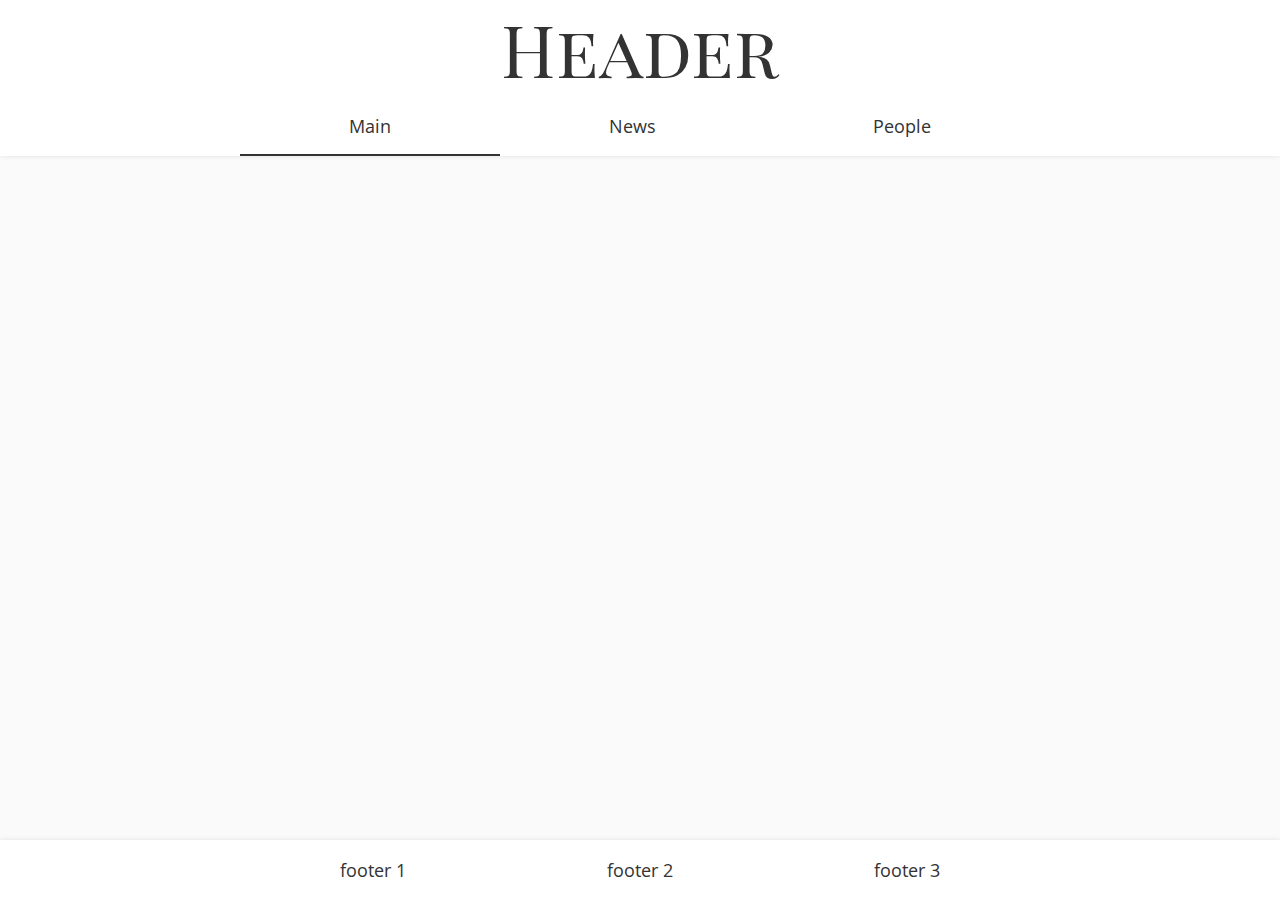
<file: index.html>
<!DOCTYPE html><html lang="en"><head>
  <meta charset="utf-8">
  <title>Contentful</title>
  <base href="/">
  <meta name="viewport" content="width=device-width, initial-scale=1">
  <link rel="icon" type="image/x-icon" href="favicon.ico">
<style>@import"https://fonts.googleapis.com/css?family=Open+Sans|Playfair+Display+SC";*{margin:0;padding:0;box-sizing:border-box}body{font:18px Open Sans,sans-serif;background:#fafafa;color:#333;height:100vh}</style><style>@import"https://fonts.googleapis.com/css?family=Open+Sans|Playfair+Display+SC";*{margin:0;padding:0;box-sizing:border-box}a{text-decoration:none;color:inherit}body{font:18px Open Sans,sans-serif;background:#fafafa;color:#333;height:100vh}</style><link rel="stylesheet" href="styles.53bc1cdcf5e67801.css" media="print" onload="this.media='all'"><noscript><link rel="stylesheet" href="styles.53bc1cdcf5e67801.css"></noscript><style ng-transition="serverApp">[_nghost-sc19]{height:100%;display:flex;flex-direction:column}.content[_ngcontent-sc19]{flex:1;width:100%;max-width:800px;margin-left:auto;margin-right:auto}</style><style ng-transition="serverApp">header[_ngcontent-sc17]{background:white;box-shadow:0 0 5px #0000001a}h1[_ngcontent-sc17]{font: 4em Playfair Display SC,serif;text-align:center}nav[_ngcontent-sc17]{max-width:800px;margin:auto;display:flex;flex-wrap:wrap}nav[_ngcontent-sc17]   a[_ngcontent-sc17]{flex-grow:1;text-align:center;padding:1em;position:relative}nav[_ngcontent-sc17]   a[_ngcontent-sc17]:after{content:"";position:absolute;bottom:0;left:0;right:0;height:2px;transform:scaleX(0);background:#333;transition:.7s transform cubic-bezier(.06,.9,.28,1)}nav[_ngcontent-sc17]   a[_ngcontent-sc17]:hover:after{transform:scaleX(1)}nav[_ngcontent-sc17]   a.active-link[_ngcontent-sc17]:after{transform:scaleX(1)}</style><style ng-transition="serverApp">footer[_ngcontent-sc18]{background:white;box-shadow:0 0 5px #0000001a}nav[_ngcontent-sc18]{max-width:800px;margin:auto;display:flex;flex-wrap:wrap}nav[_ngcontent-sc18]   p[_ngcontent-sc18]{flex-grow:1;text-align:center;padding:1em;position:relative}</style><meta name="description" content="Contentful with Angular Universal"><meta name="robots" content="index,follow"><meta name="author" content="mo"><meta name="rating" content="safe for kids"><meta http-equiv="content-language" content="en-us"><style ng-transition="serverApp">.news-item[_ngcontent-sc16]{padding:24px 36px;margin:24px 36px;background:white;box-shadow:0 0 5px #0000001a;text-align:center}.title[_ngcontent-sc16]{font: 2em Playfair Display SC,serif;margin-bottom:24px}</style></head>
<body>
  <app-root _nghost-sc19="" ng-version="14.1.0"><app-header _ngcontent-sc19="" _nghost-sc17=""><header _ngcontent-sc17=""><h1 _ngcontent-sc17="">Header</h1><nav _ngcontent-sc17=""><a _ngcontent-sc17="" routerlinkactive="active-link" href="/" class="active-link">Main</a><a _ngcontent-sc17="" routerlinkactive="active-link" href="/news">News</a><a _ngcontent-sc17="" routerlinkactive="active-link" href="/people">People</a></nav></header></app-header><main _ngcontent-sc19="" class="content"><router-outlet _ngcontent-sc19=""></router-outlet><app-main _nghost-sc16=""><section _ngcontent-sc16=""><div _ngcontent-sc16="" class="news-item"><p _ngcontent-sc16="" class="title"> doggg </p><p _ngcontent-sc16=""> Lorem ipsum dolor sit amet, consectetur adipiscing elit. Sed commodo mi malesuada malesuada porta. Donec erat libero, egestas a purus at, pretium maximus felis. Nulla a metus vel felis ornare ultrices ac et augue. Interdum et malesuada fames ac ante ipsum primis in faucibus. In fermentum, velit non rutrum eleifend, felis tortor efficitur metus, vitae facilisis sem metus eget dui. Sed porttitor augue leo, ac molestie elit rhoncus ut. Maecenas nec nisl scelerisque velit blandit tristique eu eu nulla. Phasellus mollis fermentum velit nec consectetur.

Duis rutrum lacus tincidunt arcu feugiat, eu iaculis purus eleifend. Aliquam euismod pretium nisi nec pulvinar. Ut eget consectetur diam, eu mattis massa. Pellentesque habitant morbi tristique senectus et netus et malesuada fames ac turpis egestas. Fusce feugiat elit eget sapien pulvinar dapibus nec vitae elit. Vivamus dapibus fermentum risus a sollicitudin. Phasellus malesuada dolor vel nisi lacinia, id cursus magna porta. Curabitur ac velit pretium libero molestie efficitur sit amet in neque. Sed placerat urna in justo rutrum tempor. Sed sit amet nibh dolor. Phasellus vitae lacus a neque interdum laoreet consectetur vitae nisi. Nam volutpat dignissim nisi, a tristique enim ultrices nec. Curabitur lorem urna, venenatis sit amet viverra posuere, faucibus at sapien. In ut lectus erat. Pellentesque habitant morbi tristique senectus et netus et malesuada fames ac turpis egestas. </p></div><div _ngcontent-sc16="" class="news-item"><p _ngcontent-sc16="" class="title">  </p><p _ngcontent-sc16="">  </p></div><div _ngcontent-sc16="" class="news-item"><p _ngcontent-sc16="" class="title"> person 1 </p><p _ngcontent-sc16=""> d. 31eqw dx qwsd 123 12edasd 123213 </p></div><div _ngcontent-sc16="" class="news-item"><p _ngcontent-sc16="" class="title"> test 3 </p><p _ngcontent-sc16=""> 1231 23e dsad 1231 </p></div><div _ngcontent-sc16="" class="news-item"><p _ngcontent-sc16="" class="title"> test 2 </p><p _ngcontent-sc16="">  e 1231 2das x 212 31  </p></div><div _ngcontent-sc16="" class="news-item"><p _ngcontent-sc16="" class="title"> test1 </p><p _ngcontent-sc16=""> d asdqweqweqwe q dae qwe </p></div><!----></section></app-main><!----></main><app-footer _ngcontent-sc19="" _nghost-sc18=""><footer _ngcontent-sc18=""><nav _ngcontent-sc18=""><p _ngcontent-sc18="">footer 1</p><p _ngcontent-sc18="">footer 2</p><p _ngcontent-sc18="">footer 3</p><!----></nav></footer></app-footer></app-root>
<script src="runtime.536733f83c916464.js" type="module"></script><script src="polyfills.8cd6a28319008ded.js" type="module"></script><script src="main.a010426d762c0620.js" type="module"></script>


</body><!-- This page was prerendered with Angular Universal --></html>
</file>
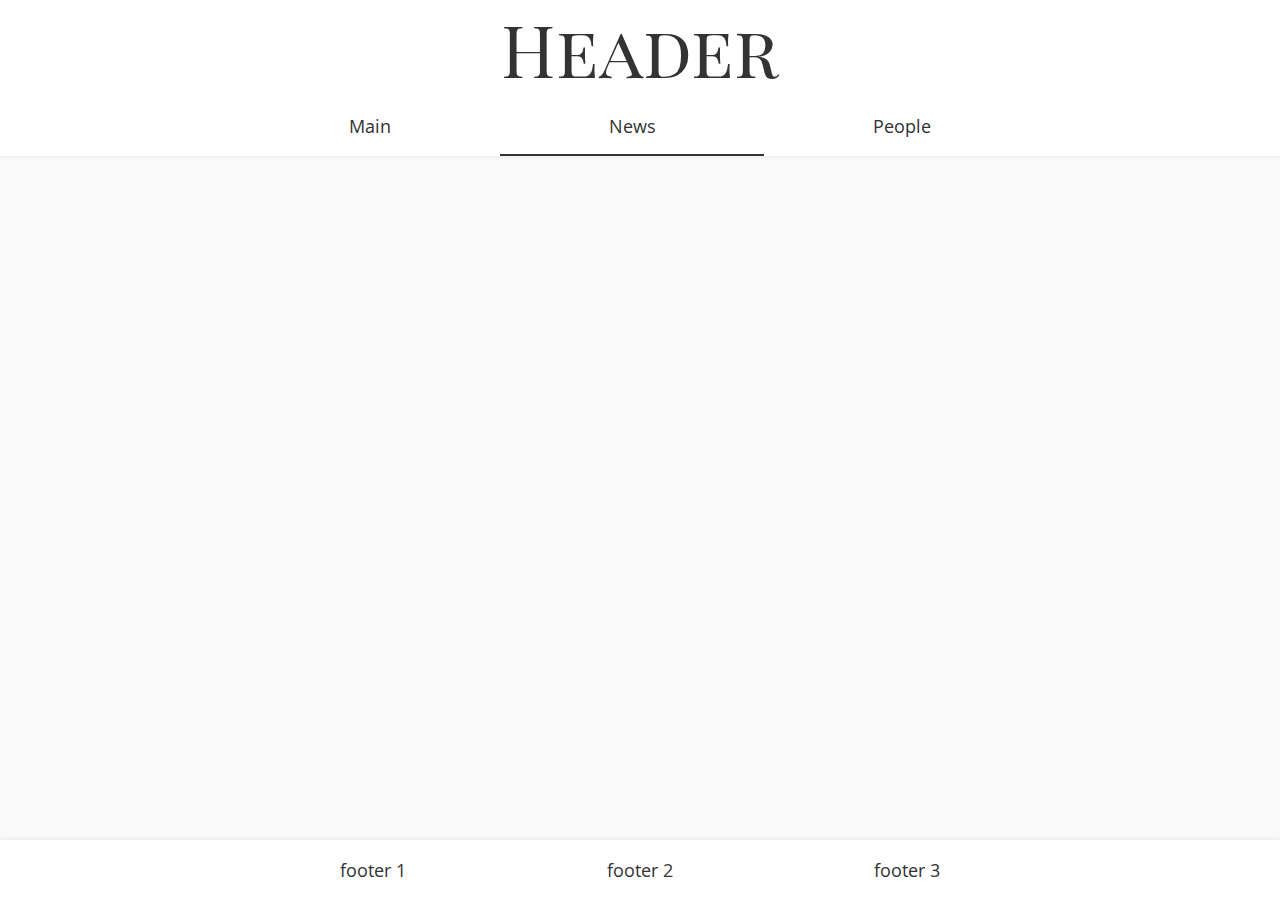
<file: news/index.html>
<!DOCTYPE html><html lang="en"><head>
  <meta charset="utf-8">
  <title>Contentful</title>
  <base href="/">
  <meta name="viewport" content="width=device-width, initial-scale=1">
  <link rel="icon" type="image/x-icon" href="favicon.ico">
<style>@import"https://fonts.googleapis.com/css?family=Open+Sans|Playfair+Display+SC";*{margin:0;padding:0;box-sizing:border-box}body{font:18px Open Sans,sans-serif;background:#fafafa;color:#333;height:100vh}</style><style>@import"https://fonts.googleapis.com/css?family=Open+Sans|Playfair+Display+SC";*{margin:0;padding:0;box-sizing:border-box}a{text-decoration:none;color:inherit}body{font:18px Open Sans,sans-serif;background:#fafafa;color:#333;height:100vh}</style><link rel="stylesheet" href="styles.53bc1cdcf5e67801.css" media="print" onload="this.media='all'"><noscript><link rel="stylesheet" href="styles.53bc1cdcf5e67801.css"></noscript><style ng-transition="serverApp">[_nghost-sc19]{height:100%;display:flex;flex-direction:column}.content[_ngcontent-sc19]{flex:1;width:100%;max-width:800px;margin-left:auto;margin-right:auto}</style><style ng-transition="serverApp">header[_ngcontent-sc17]{background:white;box-shadow:0 0 5px #0000001a}h1[_ngcontent-sc17]{font: 4em Playfair Display SC,serif;text-align:center}nav[_ngcontent-sc17]{max-width:800px;margin:auto;display:flex;flex-wrap:wrap}nav[_ngcontent-sc17]   a[_ngcontent-sc17]{flex-grow:1;text-align:center;padding:1em;position:relative}nav[_ngcontent-sc17]   a[_ngcontent-sc17]:after{content:"";position:absolute;bottom:0;left:0;right:0;height:2px;transform:scaleX(0);background:#333;transition:.7s transform cubic-bezier(.06,.9,.28,1)}nav[_ngcontent-sc17]   a[_ngcontent-sc17]:hover:after{transform:scaleX(1)}nav[_ngcontent-sc17]   a.active-link[_ngcontent-sc17]:after{transform:scaleX(1)}</style><style ng-transition="serverApp">footer[_ngcontent-sc18]{background:white;box-shadow:0 0 5px #0000001a}nav[_ngcontent-sc18]{max-width:800px;margin:auto;display:flex;flex-wrap:wrap}nav[_ngcontent-sc18]   p[_ngcontent-sc18]{flex-grow:1;text-align:center;padding:1em;position:relative}</style><meta name="description" content="Contentful with Angular Universal"><meta name="robots" content="index,follow"><meta name="author" content="mo"><meta name="rating" content="safe for kids"><meta http-equiv="content-language" content="en-us"><style ng-transition="serverApp">.news-item[_ngcontent-sc20]{display:block;padding:24px 36px;margin:24px 36px;background:white;box-shadow:0 0 5px #0000001a;text-align:center}.title[_ngcontent-sc20]{font: 2em Playfair Display SC,serif;margin-bottom:24px}</style></head>
<body>
  <app-root _nghost-sc19="" ng-version="14.1.0"><app-header _ngcontent-sc19="" _nghost-sc17=""><header _ngcontent-sc17=""><h1 _ngcontent-sc17="">Header</h1><nav _ngcontent-sc17=""><a _ngcontent-sc17="" routerlinkactive="active-link" href="/">Main</a><a _ngcontent-sc17="" routerlinkactive="active-link" href="/news" class="active-link">News</a><a _ngcontent-sc17="" routerlinkactive="active-link" href="/people">People</a></nav></header></app-header><main _ngcontent-sc19="" class="content"><router-outlet _ngcontent-sc19=""></router-outlet><app-news-list _nghost-sc20=""><section _ngcontent-sc20=""><a _ngcontent-sc20="" class="news-item" href="/news/OWXTnL6fGxwbCUjNcSYHa"><p _ngcontent-sc20="" class="title"> test 3 </p><p _ngcontent-sc20=""> 1231 23e dsad 1231 </p></a><a _ngcontent-sc20="" class="news-item" href="/news/2a34p3TQI4Ey2UwzN4y9Mk"><p _ngcontent-sc20="" class="title"> test 2 </p><p _ngcontent-sc20="">  e 1231 2das x 212 31  </p></a><a _ngcontent-sc20="" class="news-item" href="/news/ybQAEOEOXdJ7hgoin7DQd"><p _ngcontent-sc20="" class="title"> test1 </p><p _ngcontent-sc20=""> d asdqweqweqwe q dae qwe </p></a><!----></section></app-news-list><!----></main><app-footer _ngcontent-sc19="" _nghost-sc18=""><footer _ngcontent-sc18=""><nav _ngcontent-sc18=""><p _ngcontent-sc18="">footer 1</p><p _ngcontent-sc18="">footer 2</p><p _ngcontent-sc18="">footer 3</p><!----></nav></footer></app-footer></app-root>
<script src="runtime.536733f83c916464.js" type="module"></script><script src="polyfills.8cd6a28319008ded.js" type="module"></script><script src="main.a010426d762c0620.js" type="module"></script>


</body><!-- This page was prerendered with Angular Universal --></html>
</file>
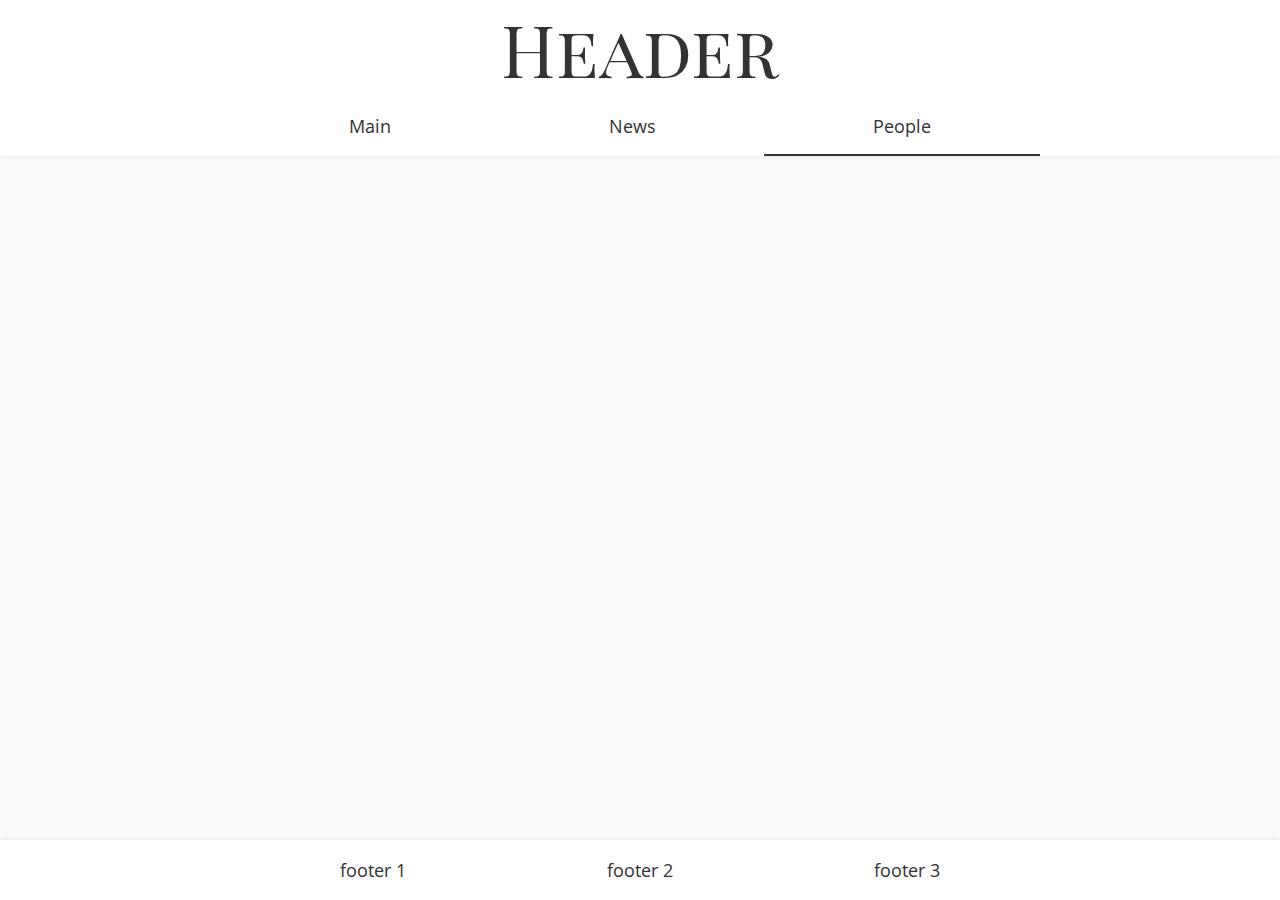
<file: people/index.html>
<!DOCTYPE html><html lang="en"><head>
  <meta charset="utf-8">
  <title>Contentful</title>
  <base href="/">
  <meta name="viewport" content="width=device-width, initial-scale=1">
  <link rel="icon" type="image/x-icon" href="favicon.ico">
<style>@import"https://fonts.googleapis.com/css?family=Open+Sans|Playfair+Display+SC";*{margin:0;padding:0;box-sizing:border-box}body{font:18px Open Sans,sans-serif;background:#fafafa;color:#333;height:100vh}</style><style>@import"https://fonts.googleapis.com/css?family=Open+Sans|Playfair+Display+SC";*{margin:0;padding:0;box-sizing:border-box}a{text-decoration:none;color:inherit}body{font:18px Open Sans,sans-serif;background:#fafafa;color:#333;height:100vh}</style><link rel="stylesheet" href="styles.53bc1cdcf5e67801.css" media="print" onload="this.media='all'"><noscript><link rel="stylesheet" href="styles.53bc1cdcf5e67801.css"></noscript><style ng-transition="serverApp">[_nghost-sc19]{height:100%;display:flex;flex-direction:column}.content[_ngcontent-sc19]{flex:1;width:100%;max-width:800px;margin-left:auto;margin-right:auto}</style><style ng-transition="serverApp">header[_ngcontent-sc17]{background:white;box-shadow:0 0 5px #0000001a}h1[_ngcontent-sc17]{font: 4em Playfair Display SC,serif;text-align:center}nav[_ngcontent-sc17]{max-width:800px;margin:auto;display:flex;flex-wrap:wrap}nav[_ngcontent-sc17]   a[_ngcontent-sc17]{flex-grow:1;text-align:center;padding:1em;position:relative}nav[_ngcontent-sc17]   a[_ngcontent-sc17]:after{content:"";position:absolute;bottom:0;left:0;right:0;height:2px;transform:scaleX(0);background:#333;transition:.7s transform cubic-bezier(.06,.9,.28,1)}nav[_ngcontent-sc17]   a[_ngcontent-sc17]:hover:after{transform:scaleX(1)}nav[_ngcontent-sc17]   a.active-link[_ngcontent-sc17]:after{transform:scaleX(1)}</style><style ng-transition="serverApp">footer[_ngcontent-sc18]{background:white;box-shadow:0 0 5px #0000001a}nav[_ngcontent-sc18]{max-width:800px;margin:auto;display:flex;flex-wrap:wrap}nav[_ngcontent-sc18]   p[_ngcontent-sc18]{flex-grow:1;text-align:center;padding:1em;position:relative}</style><meta name="description" content="Contentful with Angular Universal"><meta name="robots" content="index,follow"><meta name="author" content="mo"><meta name="rating" content="safe for kids"><meta http-equiv="content-language" content="en-us"><style ng-transition="serverApp">.people-item[_ngcontent-sc20]{display:block;padding:24px 36px;margin:24px 36px;background:white;box-shadow:0 0 5px #0000001a;text-align:center}.title[_ngcontent-sc20]{font: 2em Playfair Display SC,serif;margin-bottom:24px}</style></head>
<body>
  <app-root _nghost-sc19="" ng-version="14.1.0"><app-header _ngcontent-sc19="" _nghost-sc17=""><header _ngcontent-sc17=""><h1 _ngcontent-sc17="">Header</h1><nav _ngcontent-sc17=""><a _ngcontent-sc17="" routerlinkactive="active-link" href="/">Main</a><a _ngcontent-sc17="" routerlinkactive="active-link" href="/news">News</a><a _ngcontent-sc17="" routerlinkactive="active-link" href="/people" class="active-link">People</a></nav></header></app-header><main _ngcontent-sc19="" class="content"><router-outlet _ngcontent-sc19=""></router-outlet><app-people-list _nghost-sc20=""><section _ngcontent-sc20=""><a _ngcontent-sc20="" class="people-item" href="/people/1WZxOTUt5wP7hT76C2tbkP"><p _ngcontent-sc20="" class="title"> doggg </p><p _ngcontent-sc20=""> Lorem ipsum dolor sit amet, consectetur adipiscing elit. Sed commodo mi malesuada malesuada porta. Donec erat libero, egestas a purus at, pretium maximus felis. Nulla a metus vel felis ornare ultrices ac et augue. Interdum et malesuada fames ac ante ipsum primis in faucibus. In fermentum, velit non rutrum eleifend, felis tortor efficitur metus, vitae facilisis sem metus eget dui. Sed porttitor augue leo, ac molestie elit rhoncus ut. Maecenas nec nisl scelerisque velit blandit tristique eu eu nulla. Phasellus mollis fermentum velit nec consectetur.

Duis rutrum lacus tincidunt arcu feugiat, eu iaculis purus eleifend. Aliquam euismod pretium nisi nec pulvinar. Ut eget consectetur diam, eu mattis massa. Pellentesque habitant morbi tristique senectus et netus et malesuada fames ac turpis egestas. Fusce feugiat elit eget sapien pulvinar dapibus nec vitae elit. Vivamus dapibus fermentum risus a sollicitudin. Phasellus malesuada dolor vel nisi lacinia, id cursus magna porta. Curabitur ac velit pretium libero molestie efficitur sit amet in neque. Sed placerat urna in justo rutrum tempor. Sed sit amet nibh dolor. Phasellus vitae lacus a neque interdum laoreet consectetur vitae nisi. Nam volutpat dignissim nisi, a tristique enim ultrices nec. Curabitur lorem urna, venenatis sit amet viverra posuere, faucibus at sapien. In ut lectus erat. Pellentesque habitant morbi tristique senectus et netus et malesuada fames ac turpis egestas. </p></a><a _ngcontent-sc20="" class="people-item" href="/people/cfAUQVoL7m5mEFY3iGM4P"><p _ngcontent-sc20="" class="title"> person 1 </p><p _ngcontent-sc20=""> d. 31eqw dx qwsd 123 12edasd 123213 </p></a><!----></section></app-people-list><!----></main><app-footer _ngcontent-sc19="" _nghost-sc18=""><footer _ngcontent-sc18=""><nav _ngcontent-sc18=""><p _ngcontent-sc18="">footer 1</p><p _ngcontent-sc18="">footer 2</p><p _ngcontent-sc18="">footer 3</p><!----></nav></footer></app-footer></app-root>
<script src="runtime.536733f83c916464.js" type="module"></script><script src="polyfills.8cd6a28319008ded.js" type="module"></script><script src="main.a010426d762c0620.js" type="module"></script>


</body><!-- This page was prerendered with Angular Universal --></html>
</file>
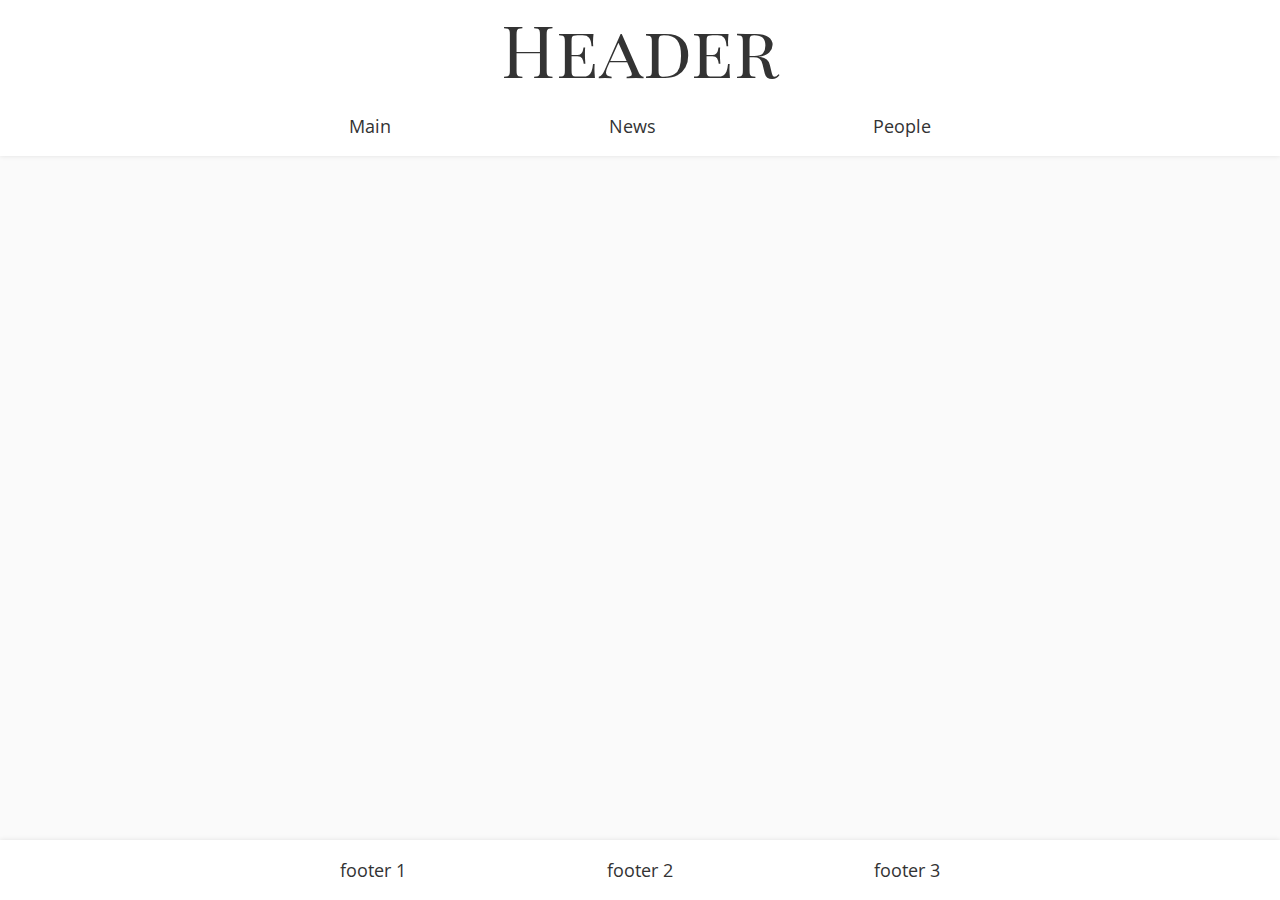
<file: people/1WZxOTUt5wP7hT76C2tbkP/index.html>
<!DOCTYPE html><html lang="en"><head>
  <meta charset="utf-8">
  <title>doggg</title>
  <base href="/">
  <meta name="viewport" content="width=device-width, initial-scale=1">
  <link rel="icon" type="image/x-icon" href="favicon.ico">
<style>@import"https://fonts.googleapis.com/css?family=Open+Sans|Playfair+Display+SC";*{margin:0;padding:0;box-sizing:border-box}body{font:18px Open Sans,sans-serif;background:#fafafa;color:#333;height:100vh}</style><style>@import"https://fonts.googleapis.com/css?family=Open+Sans|Playfair+Display+SC";*{margin:0;padding:0;box-sizing:border-box}a{text-decoration:none;color:inherit}body{font:18px Open Sans,sans-serif;background:#fafafa;color:#333;height:100vh}</style><link rel="stylesheet" href="styles.53bc1cdcf5e67801.css" media="print" onload="this.media='all'"><noscript><link rel="stylesheet" href="styles.53bc1cdcf5e67801.css"></noscript><style ng-transition="serverApp">[_nghost-sc19]{height:100%;display:flex;flex-direction:column}.content[_ngcontent-sc19]{flex:1;width:100%;max-width:800px;margin-left:auto;margin-right:auto}</style><style ng-transition="serverApp">header[_ngcontent-sc17]{background:white;box-shadow:0 0 5px #0000001a}h1[_ngcontent-sc17]{font: 4em Playfair Display SC,serif;text-align:center}nav[_ngcontent-sc17]{max-width:800px;margin:auto;display:flex;flex-wrap:wrap}nav[_ngcontent-sc17]   a[_ngcontent-sc17]{flex-grow:1;text-align:center;padding:1em;position:relative}nav[_ngcontent-sc17]   a[_ngcontent-sc17]:after{content:"";position:absolute;bottom:0;left:0;right:0;height:2px;transform:scaleX(0);background:#333;transition:.7s transform cubic-bezier(.06,.9,.28,1)}nav[_ngcontent-sc17]   a[_ngcontent-sc17]:hover:after{transform:scaleX(1)}nav[_ngcontent-sc17]   a.active-link[_ngcontent-sc17]:after{transform:scaleX(1)}</style><style ng-transition="serverApp">footer[_ngcontent-sc18]{background:white;box-shadow:0 0 5px #0000001a}nav[_ngcontent-sc18]{max-width:800px;margin:auto;display:flex;flex-wrap:wrap}nav[_ngcontent-sc18]   p[_ngcontent-sc18]{flex-grow:1;text-align:center;padding:1em;position:relative}</style><meta name="description" content="Lorem ipsum dolor sit amet, consectetur adipiscing elit. Sed commodo mi malesuada malesuada porta. Donec erat libero, egestas a purus at, pretium maximus felis. Nulla a metus vel felis ornare ultrices ac et augue. Interdum et malesuada fames ac ante ipsum primis in faucibus. In fermentum, velit non rutrum eleifend, felis tortor efficitur metus, vitae facilisis sem metus eget dui. Sed porttitor augue leo, ac molestie elit rhoncus ut. Maecenas nec nisl scelerisque velit blandit tristique eu eu nulla. Phasellus mollis fermentum velit nec consectetur.

Duis rutrum lacus tincidunt arcu feugiat, eu iaculis purus eleifend. Aliquam euismod pretium nisi nec pulvinar. Ut eget consectetur diam, eu mattis massa. Pellentesque habitant morbi tristique senectus et netus et malesuada fames ac turpis egestas. Fusce feugiat elit eget sapien pulvinar dapibus nec vitae elit. Vivamus dapibus fermentum risus a sollicitudin. Phasellus malesuada dolor vel nisi lacinia, id cursus magna porta. Curabitur ac velit pretium libero molestie efficitur sit amet in neque. Sed placerat urna in justo rutrum tempor. Sed sit amet nibh dolor. Phasellus vitae lacus a neque interdum laoreet consectetur vitae nisi. Nam volutpat dignissim nisi, a tristique enim ultrices nec. Curabitur lorem urna, venenatis sit amet viverra posuere, faucibus at sapien. In ut lectus erat. Pellentesque habitant morbi tristique senectus et netus et malesuada fames ac turpis egestas."><meta name="robots" content="index,follow"><meta name="author" content="mo"><meta name="rating" content="safe for kids"><meta http-equiv="content-language" content="en-us"><style ng-transition="serverApp">.news-item[_ngcontent-sc23]{padding:24px 36px;margin:24px 36px;background:white;box-shadow:0 0 5px #0000001a;text-align:center}.title[_ngcontent-sc23]{font: 2em Playfair Display SC,serif;margin-bottom:24px}</style><style ng-transition="serverApp">.news-item[_ngcontent-sc22]{padding:24px 36px;margin:24px 36px;background:white;box-shadow:0 0 5px #0000001a;text-align:center}.title[_ngcontent-sc22]{font: 2em Playfair Display SC,serif;margin-bottom:24px}.people-image[_ngcontent-sc22]{object-fit:cover;width:100%}</style><meta name="og:title" content="doggg"><meta name="og:description" content="Lorem ipsum dolor sit amet, consectetur adipiscing elit. Sed commodo mi malesuada malesuada porta. Donec erat libero, egestas a purus at, pretium maximus felis. Nulla a metus vel felis ornare ultrices ac et augue. Interdum et malesuada fames ac ante ipsum primis in faucibus. In fermentum, velit non rutrum eleifend, felis tortor efficitur metus, vitae facilisis sem metus eget dui. Sed porttitor augue leo, ac molestie elit rhoncus ut. Maecenas nec nisl scelerisque velit blandit tristique eu eu nulla. Phasellus mollis fermentum velit nec consectetur.

Duis rutrum lacus tincidunt arcu feugiat, eu iaculis purus eleifend. Aliquam euismod pretium nisi nec pulvinar. Ut eget consectetur diam, eu mattis massa. Pellentesque habitant morbi tristique senectus et netus et malesuada fames ac turpis egestas. Fusce feugiat elit eget sapien pulvinar dapibus nec vitae elit. Vivamus dapibus fermentum risus a sollicitudin. Phasellus malesuada dolor vel nisi lacinia, id cursus magna porta. Curabitur ac velit pretium libero molestie efficitur sit amet in neque. Sed placerat urna in justo rutrum tempor. Sed sit amet nibh dolor. Phasellus vitae lacus a neque interdum laoreet consectetur vitae nisi. Nam volutpat dignissim nisi, a tristique enim ultrices nec. Curabitur lorem urna, venenatis sit amet viverra posuere, faucibus at sapien. In ut lectus erat. Pellentesque habitant morbi tristique senectus et netus et malesuada fames ac turpis egestas."><meta name="twitter:title" content="doggg"><meta name="twitter:description" content="Lorem ipsum dolor sit amet, consectetur adipiscing elit. Sed commodo mi malesuada malesuada porta. Donec erat libero, egestas a purus at, pretium maximus felis. Nulla a metus vel felis ornare ultrices ac et augue. Interdum et malesuada fames ac ante ipsum primis in faucibus. In fermentum, velit non rutrum eleifend, felis tortor efficitur metus, vitae facilisis sem metus eget dui. Sed porttitor augue leo, ac molestie elit rhoncus ut. Maecenas nec nisl scelerisque velit blandit tristique eu eu nulla. Phasellus mollis fermentum velit nec consectetur.

Duis rutrum lacus tincidunt arcu feugiat, eu iaculis purus eleifend. Aliquam euismod pretium nisi nec pulvinar. Ut eget consectetur diam, eu mattis massa. Pellentesque habitant morbi tristique senectus et netus et malesuada fames ac turpis egestas. Fusce feugiat elit eget sapien pulvinar dapibus nec vitae elit. Vivamus dapibus fermentum risus a sollicitudin. Phasellus malesuada dolor vel nisi lacinia, id cursus magna porta. Curabitur ac velit pretium libero molestie efficitur sit amet in neque. Sed placerat urna in justo rutrum tempor. Sed sit amet nibh dolor. Phasellus vitae lacus a neque interdum laoreet consectetur vitae nisi. Nam volutpat dignissim nisi, a tristique enim ultrices nec. Curabitur lorem urna, venenatis sit amet viverra posuere, faucibus at sapien. In ut lectus erat. Pellentesque habitant morbi tristique senectus et netus et malesuada fames ac turpis egestas."><meta name="og:image" content="//images.ctfassets.net/yokch4qphqnj/6NIqkBhp08e6378GqGTQJw/afd527bb049705cf5d69aa958f414d7c/2.jpeg"><meta name="twitter:image" content="//images.ctfassets.net/yokch4qphqnj/6NIqkBhp08e6378GqGTQJw/afd527bb049705cf5d69aa958f414d7c/2.jpeg"></head>
<body>
  <app-root _nghost-sc19="" ng-version="14.1.0"><app-header _ngcontent-sc19="" _nghost-sc17=""><header _ngcontent-sc17=""><h1 _ngcontent-sc17="">Header</h1><nav _ngcontent-sc17=""><a _ngcontent-sc17="" routerlinkactive="active-link" href="/">Main</a><a _ngcontent-sc17="" routerlinkactive="active-link" href="/news">News</a><a _ngcontent-sc17="" routerlinkactive="active-link" href="/people">People</a></nav></header></app-header><main _ngcontent-sc19="" class="content"><router-outlet _ngcontent-sc19=""></router-outlet><app-people-item-container _nghost-sc23=""><app-people-item _ngcontent-sc23="" _nghost-sc22=""><section _ngcontent-sc22=""><div _ngcontent-sc22="" class="news-item"><p _ngcontent-sc22="" class="title"> doggg </p><p _ngcontent-sc22=""> Lorem ipsum dolor sit amet, consectetur adipiscing elit. Sed commodo mi malesuada malesuada porta. Donec erat libero, egestas a purus at, pretium maximus felis. Nulla a metus vel felis ornare ultrices ac et augue. Interdum et malesuada fames ac ante ipsum primis in faucibus. In fermentum, velit non rutrum eleifend, felis tortor efficitur metus, vitae facilisis sem metus eget dui. Sed porttitor augue leo, ac molestie elit rhoncus ut. Maecenas nec nisl scelerisque velit blandit tristique eu eu nulla. Phasellus mollis fermentum velit nec consectetur.

Duis rutrum lacus tincidunt arcu feugiat, eu iaculis purus eleifend. Aliquam euismod pretium nisi nec pulvinar. Ut eget consectetur diam, eu mattis massa. Pellentesque habitant morbi tristique senectus et netus et malesuada fames ac turpis egestas. Fusce feugiat elit eget sapien pulvinar dapibus nec vitae elit. Vivamus dapibus fermentum risus a sollicitudin. Phasellus malesuada dolor vel nisi lacinia, id cursus magna porta. Curabitur ac velit pretium libero molestie efficitur sit amet in neque. Sed placerat urna in justo rutrum tempor. Sed sit amet nibh dolor. Phasellus vitae lacus a neque interdum laoreet consectetur vitae nisi. Nam volutpat dignissim nisi, a tristique enim ultrices nec. Curabitur lorem urna, venenatis sit amet viverra posuere, faucibus at sapien. In ut lectus erat. Pellentesque habitant morbi tristique senectus et netus et malesuada fames ac turpis egestas. </p><img _ngcontent-sc22="" class="people-image" src="//images.ctfassets.net/yokch4qphqnj/6NIqkBhp08e6378GqGTQJw/afd527bb049705cf5d69aa958f414d7c/2.jpeg" alt="dog"></div></section></app-people-item></app-people-item-container><!----></main><app-footer _ngcontent-sc19="" _nghost-sc18=""><footer _ngcontent-sc18=""><nav _ngcontent-sc18=""><p _ngcontent-sc18="">footer 1</p><p _ngcontent-sc18="">footer 2</p><p _ngcontent-sc18="">footer 3</p><!----></nav></footer></app-footer></app-root>
<script src="runtime.536733f83c916464.js" type="module"></script><script src="polyfills.8cd6a28319008ded.js" type="module"></script><script src="main.a010426d762c0620.js" type="module"></script>


</body><!-- This page was prerendered with Angular Universal --></html>
</file>
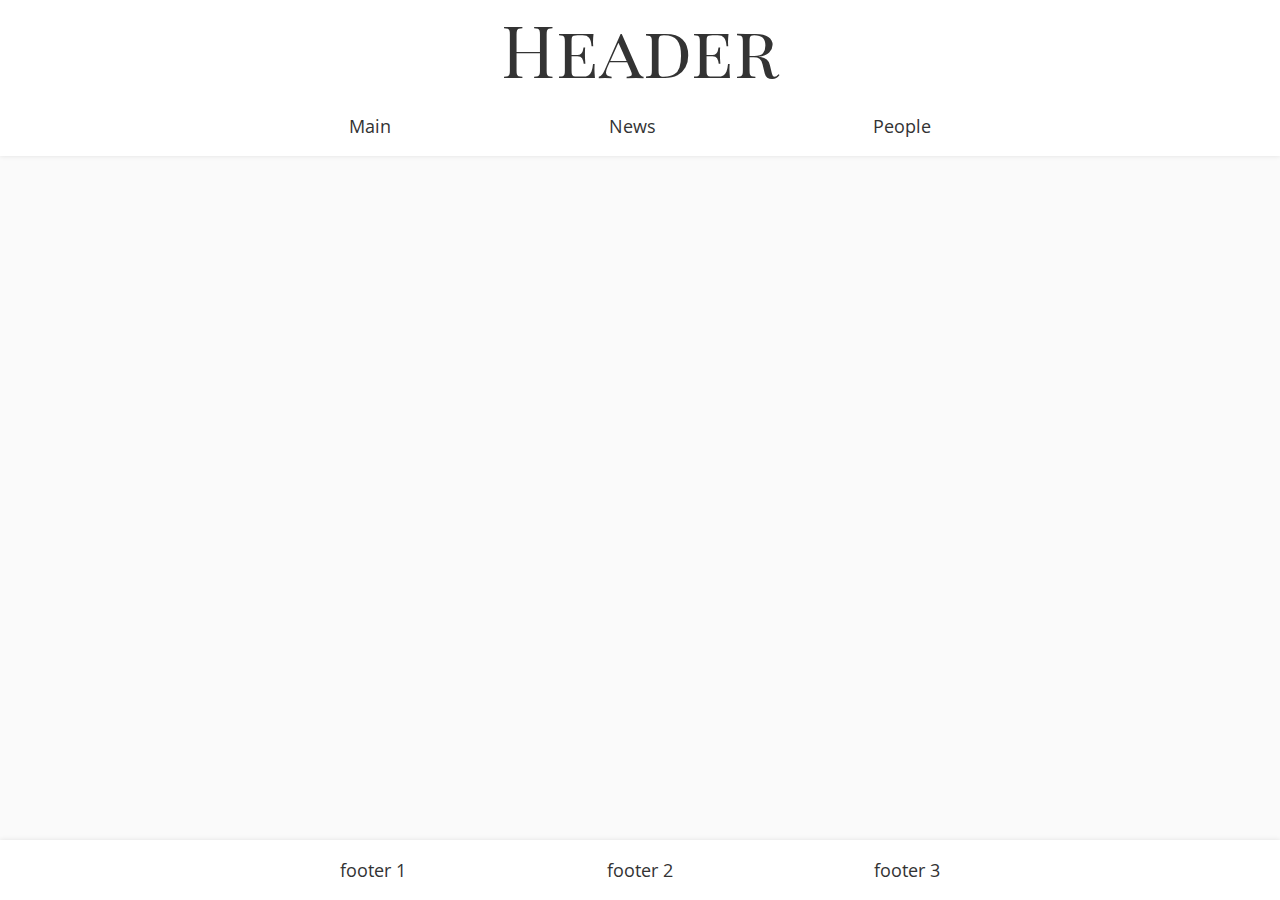
<file: people/cfAUQVoL7m5mEFY3iGM4P/index.html>
<!DOCTYPE html><html lang="en"><head>
  <meta charset="utf-8">
  <title>person 1</title>
  <base href="/">
  <meta name="viewport" content="width=device-width, initial-scale=1">
  <link rel="icon" type="image/x-icon" href="favicon.ico">
<style>@import"https://fonts.googleapis.com/css?family=Open+Sans|Playfair+Display+SC";*{margin:0;padding:0;box-sizing:border-box}body{font:18px Open Sans,sans-serif;background:#fafafa;color:#333;height:100vh}</style><style>@import"https://fonts.googleapis.com/css?family=Open+Sans|Playfair+Display+SC";*{margin:0;padding:0;box-sizing:border-box}a{text-decoration:none;color:inherit}body{font:18px Open Sans,sans-serif;background:#fafafa;color:#333;height:100vh}</style><link rel="stylesheet" href="styles.53bc1cdcf5e67801.css" media="print" onload="this.media='all'"><noscript><link rel="stylesheet" href="styles.53bc1cdcf5e67801.css"></noscript><style ng-transition="serverApp">[_nghost-sc19]{height:100%;display:flex;flex-direction:column}.content[_ngcontent-sc19]{flex:1;width:100%;max-width:800px;margin-left:auto;margin-right:auto}</style><style ng-transition="serverApp">header[_ngcontent-sc17]{background:white;box-shadow:0 0 5px #0000001a}h1[_ngcontent-sc17]{font: 4em Playfair Display SC,serif;text-align:center}nav[_ngcontent-sc17]{max-width:800px;margin:auto;display:flex;flex-wrap:wrap}nav[_ngcontent-sc17]   a[_ngcontent-sc17]{flex-grow:1;text-align:center;padding:1em;position:relative}nav[_ngcontent-sc17]   a[_ngcontent-sc17]:after{content:"";position:absolute;bottom:0;left:0;right:0;height:2px;transform:scaleX(0);background:#333;transition:.7s transform cubic-bezier(.06,.9,.28,1)}nav[_ngcontent-sc17]   a[_ngcontent-sc17]:hover:after{transform:scaleX(1)}nav[_ngcontent-sc17]   a.active-link[_ngcontent-sc17]:after{transform:scaleX(1)}</style><style ng-transition="serverApp">footer[_ngcontent-sc18]{background:white;box-shadow:0 0 5px #0000001a}nav[_ngcontent-sc18]{max-width:800px;margin:auto;display:flex;flex-wrap:wrap}nav[_ngcontent-sc18]   p[_ngcontent-sc18]{flex-grow:1;text-align:center;padding:1em;position:relative}</style><meta name="description" content="d. 31eqw dx qwsd 123 12edasd 123213"><meta name="robots" content="index,follow"><meta name="author" content="mo"><meta name="rating" content="safe for kids"><meta http-equiv="content-language" content="en-us"><style ng-transition="serverApp">.news-item[_ngcontent-sc23]{padding:24px 36px;margin:24px 36px;background:white;box-shadow:0 0 5px #0000001a;text-align:center}.title[_ngcontent-sc23]{font: 2em Playfair Display SC,serif;margin-bottom:24px}</style><style ng-transition="serverApp">.news-item[_ngcontent-sc22]{padding:24px 36px;margin:24px 36px;background:white;box-shadow:0 0 5px #0000001a;text-align:center}.title[_ngcontent-sc22]{font: 2em Playfair Display SC,serif;margin-bottom:24px}.people-image[_ngcontent-sc22]{object-fit:cover;width:100%}</style><meta name="og:title" content="person 1"><meta name="og:description" content="d. 31eqw dx qwsd 123 12edasd 123213"><meta name="twitter:title" content="person 1"><meta name="twitter:description" content="d. 31eqw dx qwsd 123 12edasd 123213"><meta name="og:image" content="//images.ctfassets.net/yokch4qphqnj/7GVCNaRfgEQDeaPQ0dqXSv/0ba83813baf6fff72e9dbbe058b28c16/3.jpeg"><meta name="twitter:image" content="//images.ctfassets.net/yokch4qphqnj/7GVCNaRfgEQDeaPQ0dqXSv/0ba83813baf6fff72e9dbbe058b28c16/3.jpeg"></head>
<body>
  <app-root _nghost-sc19="" ng-version="14.1.0"><app-header _ngcontent-sc19="" _nghost-sc17=""><header _ngcontent-sc17=""><h1 _ngcontent-sc17="">Header</h1><nav _ngcontent-sc17=""><a _ngcontent-sc17="" routerlinkactive="active-link" href="/">Main</a><a _ngcontent-sc17="" routerlinkactive="active-link" href="/news">News</a><a _ngcontent-sc17="" routerlinkactive="active-link" href="/people">People</a></nav></header></app-header><main _ngcontent-sc19="" class="content"><router-outlet _ngcontent-sc19=""></router-outlet><app-people-item-container _nghost-sc23=""><app-people-item _ngcontent-sc23="" _nghost-sc22=""><section _ngcontent-sc22=""><div _ngcontent-sc22="" class="news-item"><p _ngcontent-sc22="" class="title"> person 1 </p><p _ngcontent-sc22=""> d. 31eqw dx qwsd 123 12edasd 123213 </p><img _ngcontent-sc22="" class="people-image" src="//images.ctfassets.net/yokch4qphqnj/7GVCNaRfgEQDeaPQ0dqXSv/0ba83813baf6fff72e9dbbe058b28c16/3.jpeg" alt="test3131"></div></section></app-people-item></app-people-item-container><!----></main><app-footer _ngcontent-sc19="" _nghost-sc18=""><footer _ngcontent-sc18=""><nav _ngcontent-sc18=""><p _ngcontent-sc18="">footer 1</p><p _ngcontent-sc18="">footer 2</p><p _ngcontent-sc18="">footer 3</p><!----></nav></footer></app-footer></app-root>
<script src="runtime.536733f83c916464.js" type="module"></script><script src="polyfills.8cd6a28319008ded.js" type="module"></script><script src="main.a010426d762c0620.js" type="module"></script>


</body><!-- This page was prerendered with Angular Universal --></html>
</file>
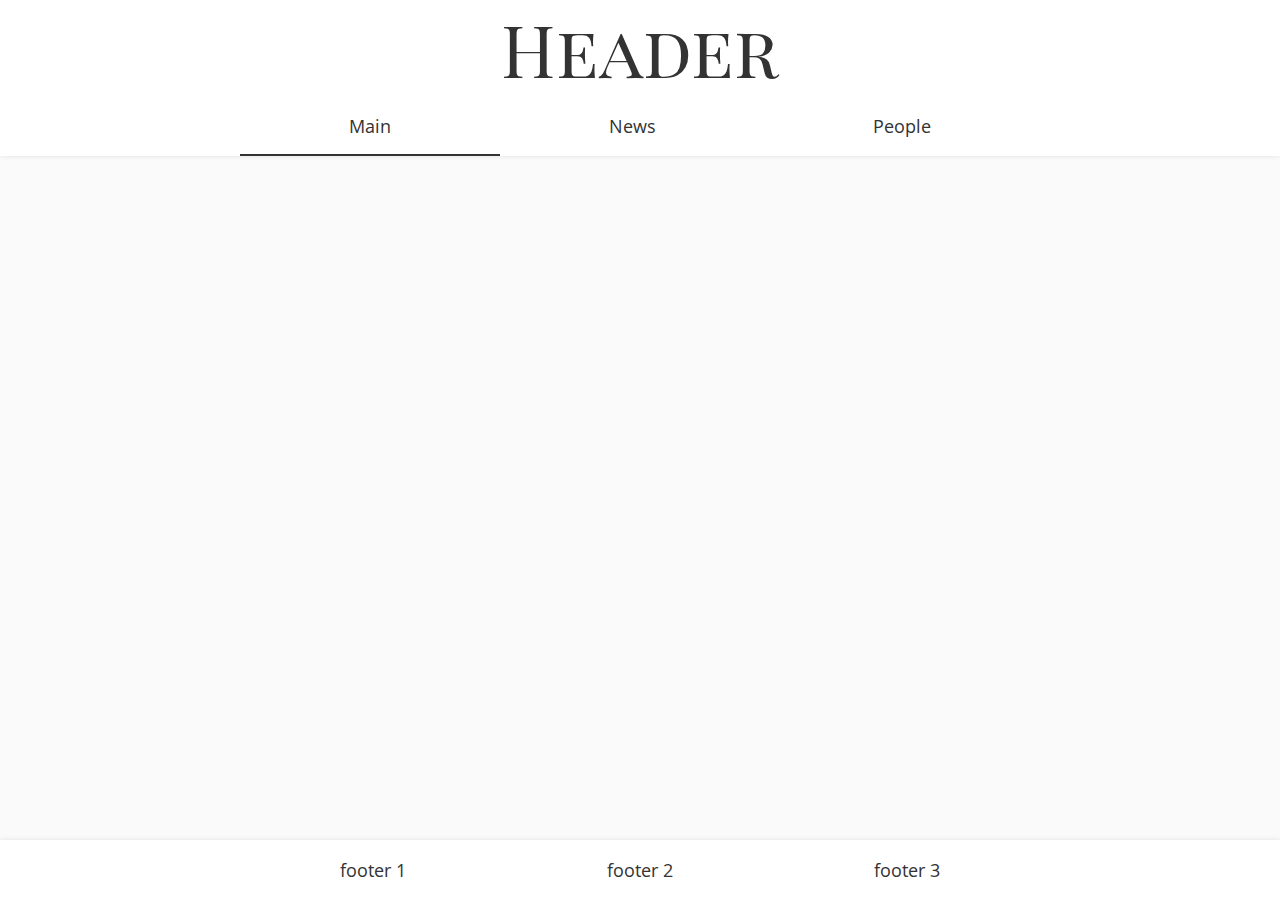
<file: index.original.html>
<!DOCTYPE html><html lang="en"><head>
  <meta charset="utf-8">
  <title>Content</title>
  <base href="/">
  <meta name="viewport" content="width=device-width, initial-scale=1">
  <link rel="icon" type="image/x-icon" href="favicon.ico">
<style>@import"https://fonts.googleapis.com/css?family=Open+Sans|Playfair+Display+SC";*{margin:0;padding:0;box-sizing:border-box}body{font:18px Open Sans,sans-serif;background:#fafafa;color:#333;height:100vh}</style><link rel="stylesheet" href="styles.53bc1cdcf5e67801.css" media="print" onload="this.media='all'"><noscript><link rel="stylesheet" href="styles.53bc1cdcf5e67801.css"></noscript></head>
<body>
  <app-root></app-root>
<script src="runtime.536733f83c916464.js" type="module"></script><script src="polyfills.8cd6a28319008ded.js" type="module"></script><script src="main.a010426d762c0620.js" type="module"></script>

</body></html>
</file>
<file: styles.53bc1cdcf5e67801.css>
@import"https://fonts.googleapis.com/css?family=Open+Sans|Playfair+Display+SC";*{margin:0;padding:0;box-sizing:border-box}a{text-decoration:none;color:inherit}body{font: 18px Open Sans,sans-serif;background:#fafafa;color:#333;height:100vh}
</file>
